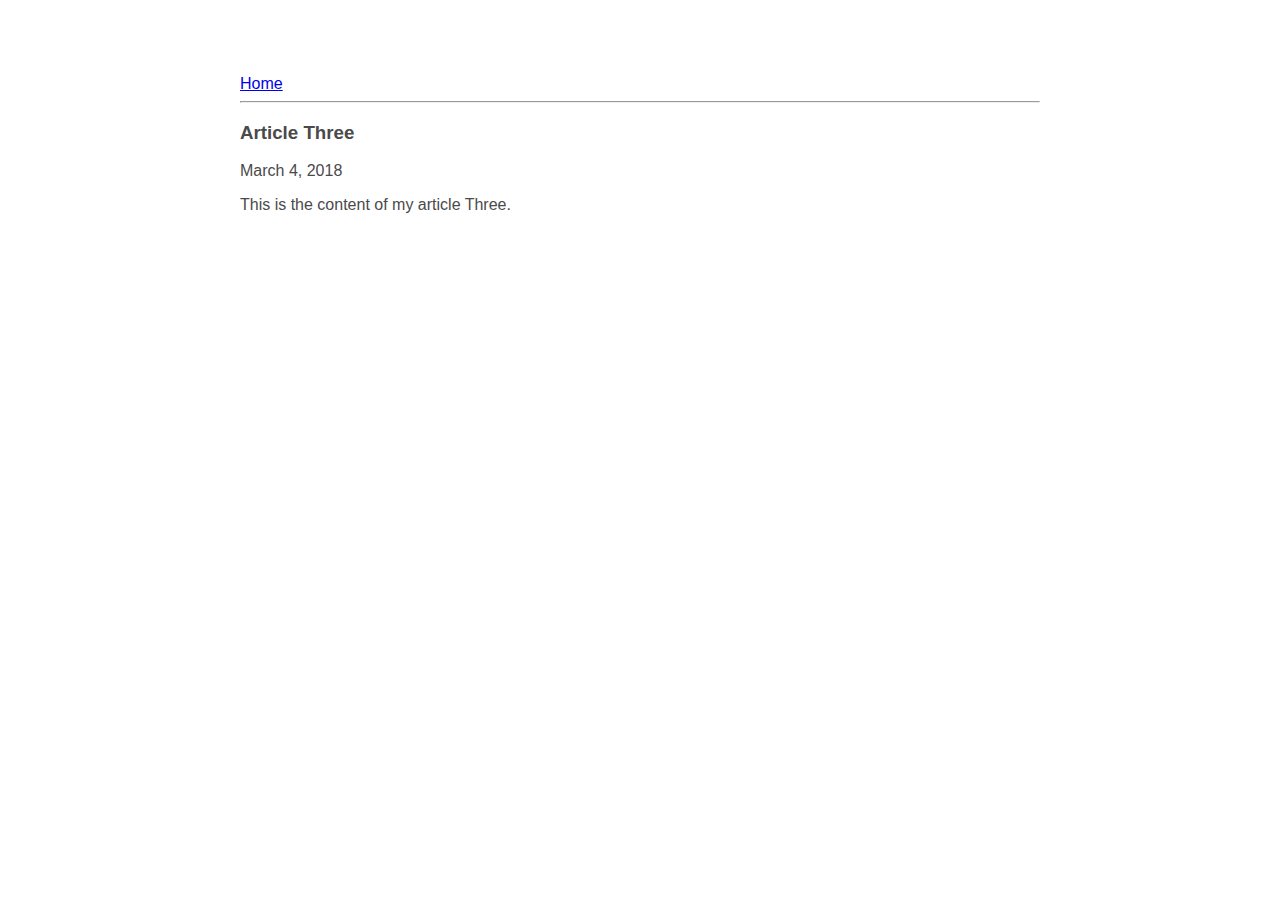
<file: ui/article-three.html>
<html>
    <head>
        <title>
            Article Three | Abhishek Jindal.
        </title>
        <meta name="viewport" content="width=device-width, initial-scale=1"/>
        <link href="/ui/style.css" rel="stylesheet" />
    </head>
    <body>
        <div class="container">
            <div>
                <a href="/">Home</a>
            </div>
            <hr/>
            <div>
                <h3>Article Three</h3>
            </div>
            <div>
                March 4, 2018
            </div>
            <div>
                <p>
                    This is the content of my article Three.
                </p>
            </div>
        </div>
    </body>
</html>
</file>
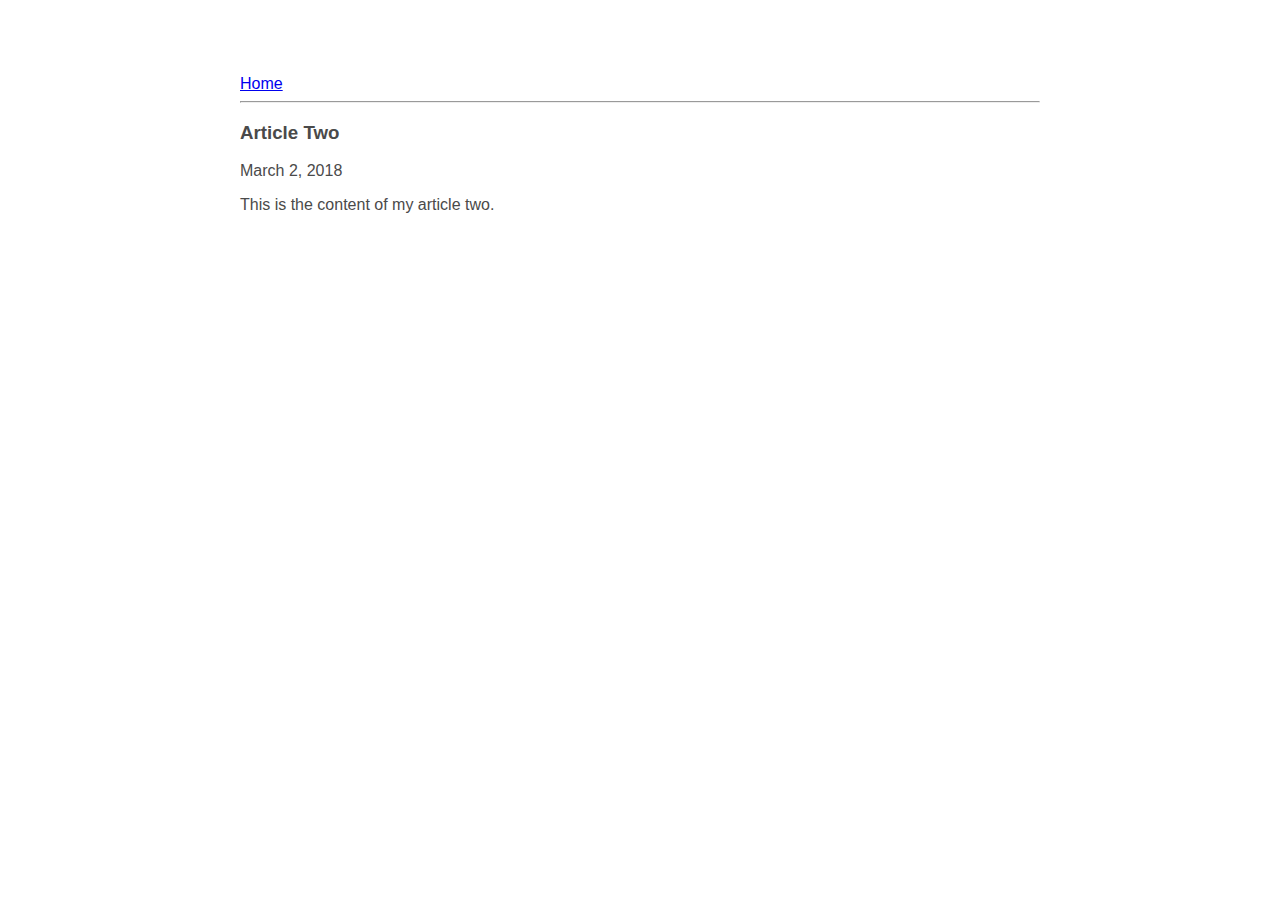
<file: ui/article-two.html>
<html>
    <head>
        <title>
            Article Two | Abhishek Jindal.
        </title>
        <meta name="viewport" content="width=device-width, initial-scale=1"/>
        <link href="/ui/style.css" rel="stylesheet" />
    </head>
    <body>
        <div class="container">
            <div>
                <a href="/">Home</a>
            </div>
            <hr/>
            <div>
                <h3>Article Two</h3>
            </div>
            <div>
                March 2, 2018
            </div>
            <div>
                <p>
                    This is the content of my article two.
                </p>
            </div>
        </div>
    </body>
</html>
</file>
<file: ui/style.css>
body {
    font-family: sans-serif;
    margin-top: 75px;
}

.center {
    text-align: center;
}

.text-big {
    font-size: 300%;
}

.bold {
    font-weight: bold;
}

.img-medium {
    height: 200px;
}

.container {
    max-width: 800px;
    margin: 0 auto;
    color: #4a4a4a;
    font-family: sans-serif;
    padding-left: 20px;
    padding-right: 20px;
}

#map { height: 100%; }
</file>
